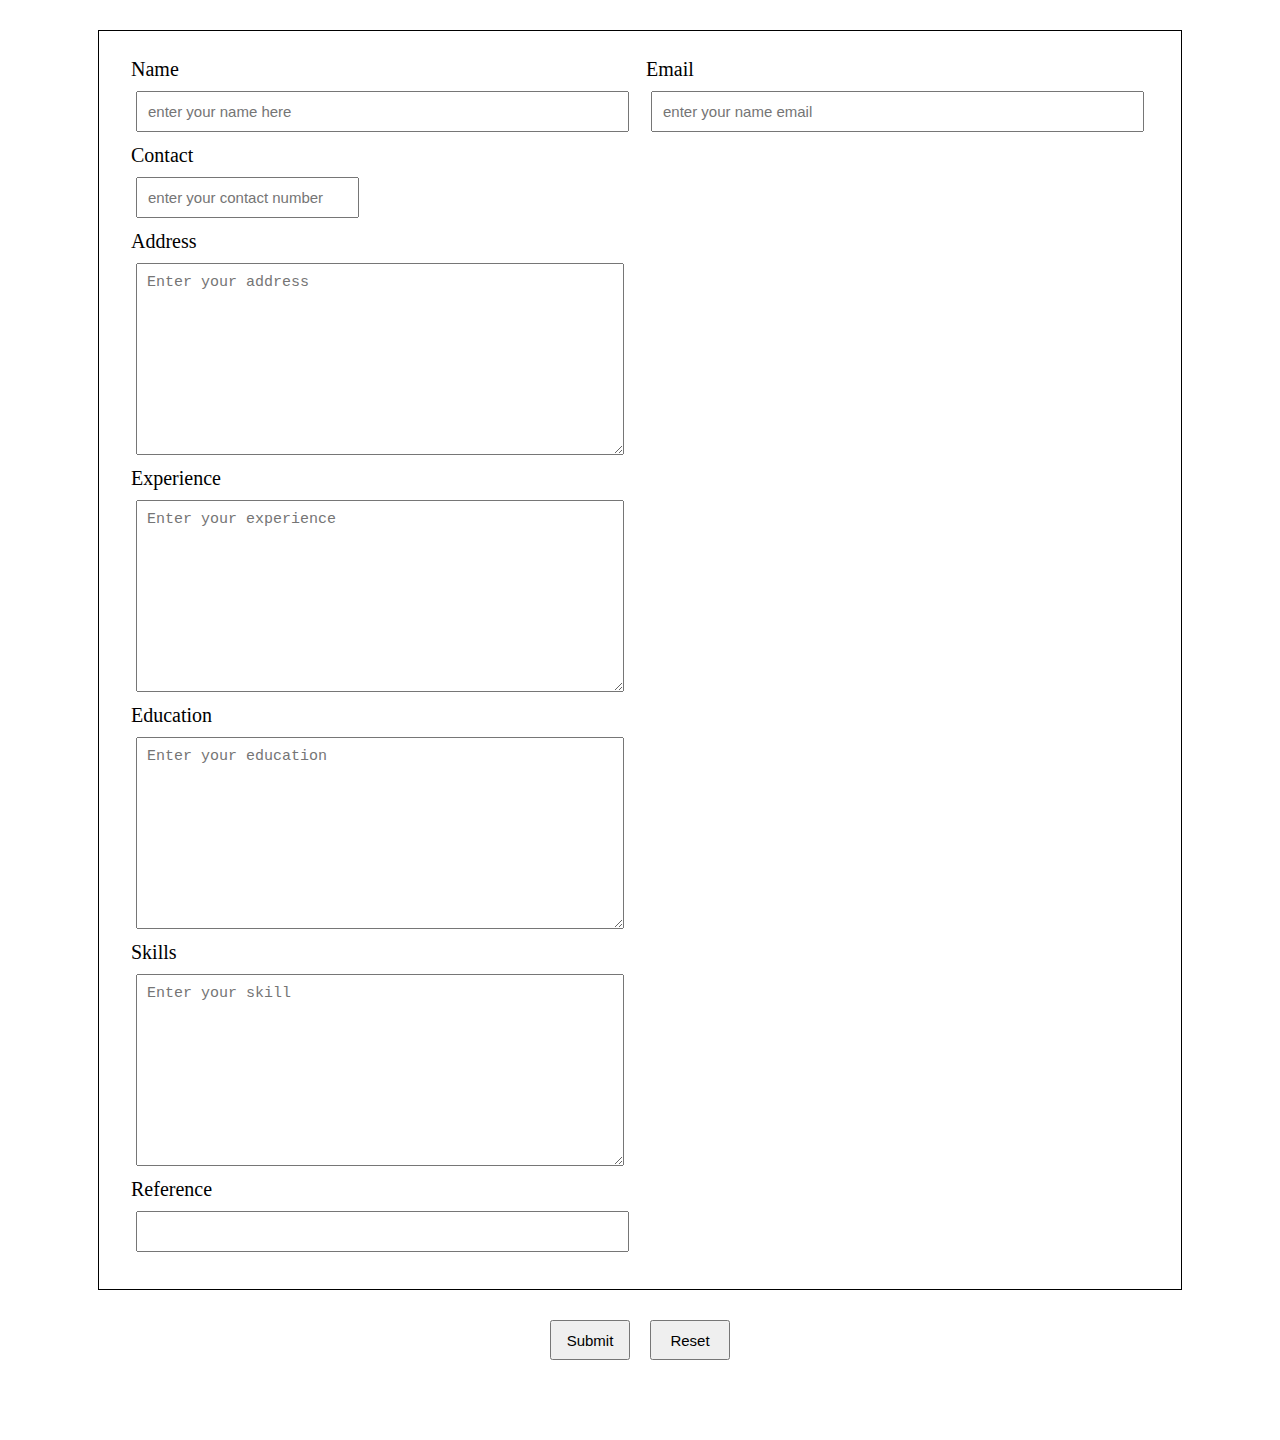
<file: index.html>
<html lang="en">
<head>
    <meta charset="UTF-8">
    <meta name="viewport" content="width=device-width, initial-scale=1.0">
    <title>Resume Builder</title>
    <link rel="stylesheet" href="style.css">
</head>
<body>
    <form>
        <table>
            <tr>
                <td>
                    <label for="name">Name</label><br/>
                    <input type="text"  size="50" id="name" placeholder="enter your name here">
                </td>
                <td>
                    <label for="Email">Email</label><br/>
                    <input type="email"  size="50" id="Email" placeholder="enter your name email">
                </td>
            </tr>
            <tr>
                <td>
                    <label for="con">Contact</label><br/>
                    <input type="number" id="con" placeholder="enter your contact number">
                </td>
            </tr>
            <tr>
                <td>
                    <label for="address">Address</label><br/>
                    <textarea spellcheck="false" autocomplete="off" id="address" cols="50" rows="10" placeholder="Enter your address"></textarea>
                </td>
            </tr>
            <tr>
                <td>
                    <label for="experience">Experience</label><br/>
                    <textarea spellcheck="false" autocomplete="off" id="experience" cols="50" rows="10" placeholder="Enter your experience"></textarea>
                </td>
            </tr>
            <tr>
                <td>
                    <label for="education">Education</label><br/>
                    <textarea spellcheck="false" autocomplete="off" id="education" cols="50" rows="10" placeholder="Enter your education"></textarea>
                </td>
            </tr>
            <tr>
                <td>
                    <label for="skill">Skills</label><br/>
                    <textarea spellcheck="false" autocomplete="off" id="skill" cols="50" rows="10" placeholder="Enter your skill"></textarea>
                </td>
            </tr>
            <tr>
                <td>
                    <label for="ref">Reference</label><br/>
                    <input type="text" id="ref" size="50">
                </td>
            </tr>
        </table>
    </form>
    <div class="btns">
        <button class="btn submit" onclick="submit()">Submit</button>
        <button class="btn reset" type="reset">Reset</button>
    </div>
</body>
<script src="script.js"></script>
</html>
</file>
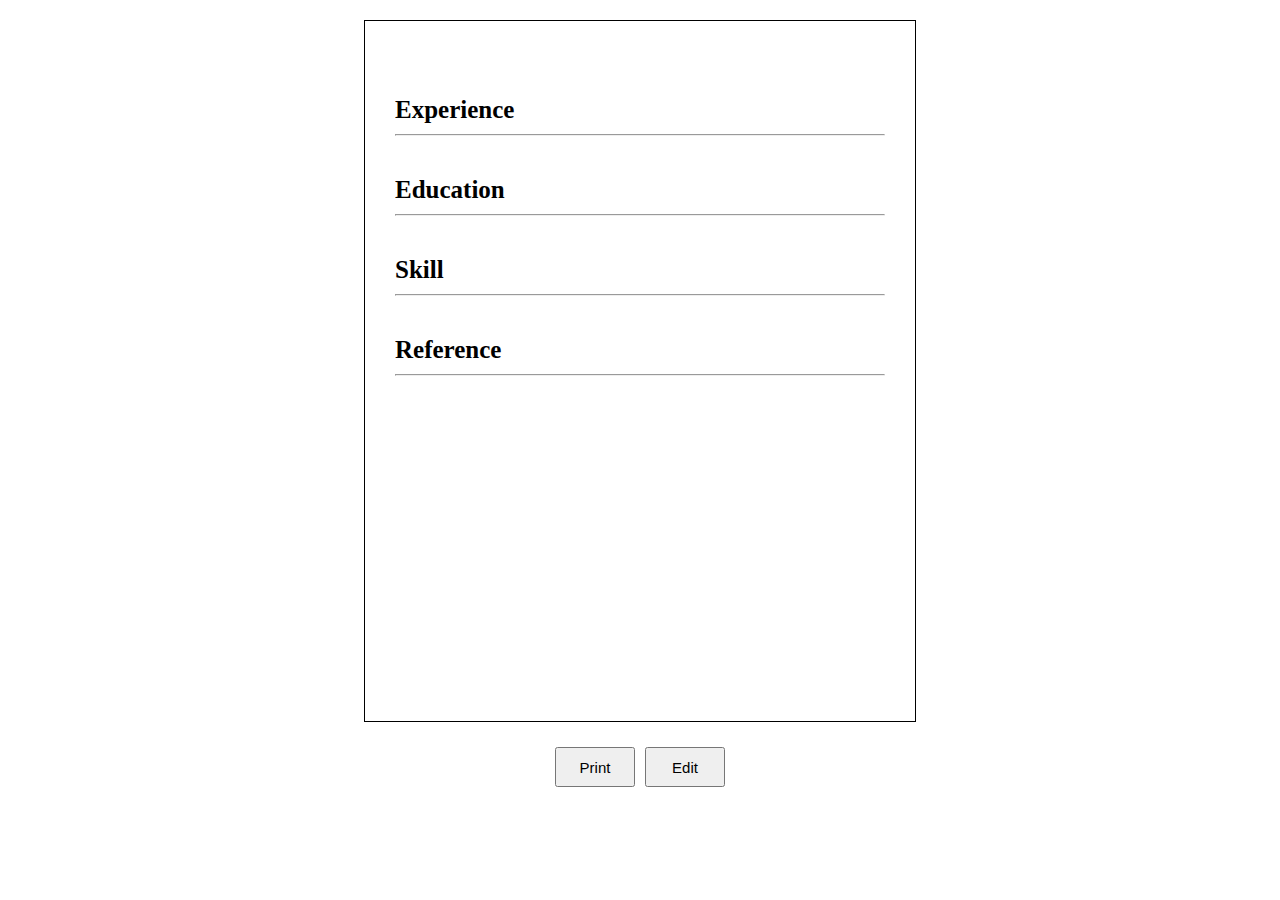
<file: resume.html>
<html lang="en">

<head>
    <meta charset="UTF-8">
    <meta name="viewport" content="width=device-width, initial-scale=1.0">
    <title>Resume</title>
</head>
<style>
    
@media print {
    body * {
      visibility: hidden;
    }
    .main,.values,.head,hr{
        visibility: visible;
    }
    .btn,button{
        visibility: hidden;
    }
    @page { 
        margin-top: 0; 
        margin-bottom: 0; 
    } 
    body { 
        padding-top: 72px; 
        padding-bottom: 72px ; 
    } 
  }
  
    .main {
        max-width: 510px;
        border: solid 1px black;
        display: flex;
        flex-flow: column;
        padding: 20px;
        margin: 20px auto;
        min-height: 660px;
    }

    .head {
        font-size: 25px;
        font-weight: bold;
        text-transform: capitalize;
        margin: 20px 10px 10px 10px;
        
    }

    #name-value {
        font-size: 23px;
        text-align: center;
        text-transform: uppercase;
        margin-bottom: 5px;
    }

    #email-value,
    #address-value,
    #con-value {
        text-align: center;
        font-size: 20px;
        margin-bottom: 0px;
    }

    .values {
        text-transform: capitalize;
        font-size: 20px;
        margin: 0px 10px 10px 10px;
    }

    hr{
        margin-bottom: 0px;
        margin-top: 10px;
    }

    #address-value{
        width: 50%;
        margin: 0px auto;
    }
    #email-value{
        text-transform: none;
        margin-bottom: 10px;
    }

    button {
        width: 80px;
        height: 40px;
        font-size: 15px;
        margin: 5px;
    }

    .btn {
        display: flex;
        justify-content: center;
        margin-bottom: 20px;
    }
</style>

<body onload="show()">
    <div class="main">
        <div class="head" id="name-value"></div>
        <div class="values" id="address-value"></div>
        <div class="values" id="con-value"></div>
        <div class="values" id="email-value"></div>
        <div class="head" id="experience">experience
            <hr>
        </div>
        <div class="values" id="experience-value"></div>
        <div class="head" id="education">education
            <hr>
        </div>
        <div class="values" id="education-value"></div>
        <div class="head" id="skill">Skill
            <hr>
        </div>
        <div class="values" id="skill-value"></div>
        <div class="head" id="reference">reference
            <hr>
        </div>
        <div class="values" id="reference-value"></div>
    </div>
    <div class="btn">
        <button onclick="window.print()">Print</button>
        <button onclick="window.location.href=`index.html`">Edit</button>
    </div>
</body>

</html>
<script>
    function show() {
        document.getElementById("name-value").innerText = sessionStorage.getItem('name');
        document.getElementById("address-value").innerText = sessionStorage.getItem('address');
        document.getElementById("email-value").innerText = sessionStorage.getItem('email');
        document.getElementById("con-value").innerText = sessionStorage.getItem('contact');
        document.getElementById("experience-value").innerText = sessionStorage.getItem('experience');
        document.getElementById("education-value").innerText = sessionStorage.getItem('education');
        document.getElementById("skill-value").innerText = sessionStorage.getItem('skill');
        document.getElementById("reference-value").innerText = sessionStorage.getItem('reference');
        console.log("show loaded")
    }
</script>
</file>
<file: style.css>
*{
    margin: 10px;
    padding: 0;
}

body{
    display: flex;
    flex-flow: column;
    justify-content: center;
}

table{
    width:70%;
    margin: auto;
    border: solid 1px black;
    padding: 25px;
}
tr{
    width: 100%;
    /* text-align: center; */
}

input,textarea{
    text-align: left;
    margin: 10px;
    padding: 10px;
    font-size: 15px;
}

label{
    margin: 5px;
    font-size: 20px;
}

.btn{
    width: 80px;
    height: 40px;
    font-size: 15px;
    align-items: center;
}

.btns{
    display: flex;
    justify-content: center;
}
</file>
